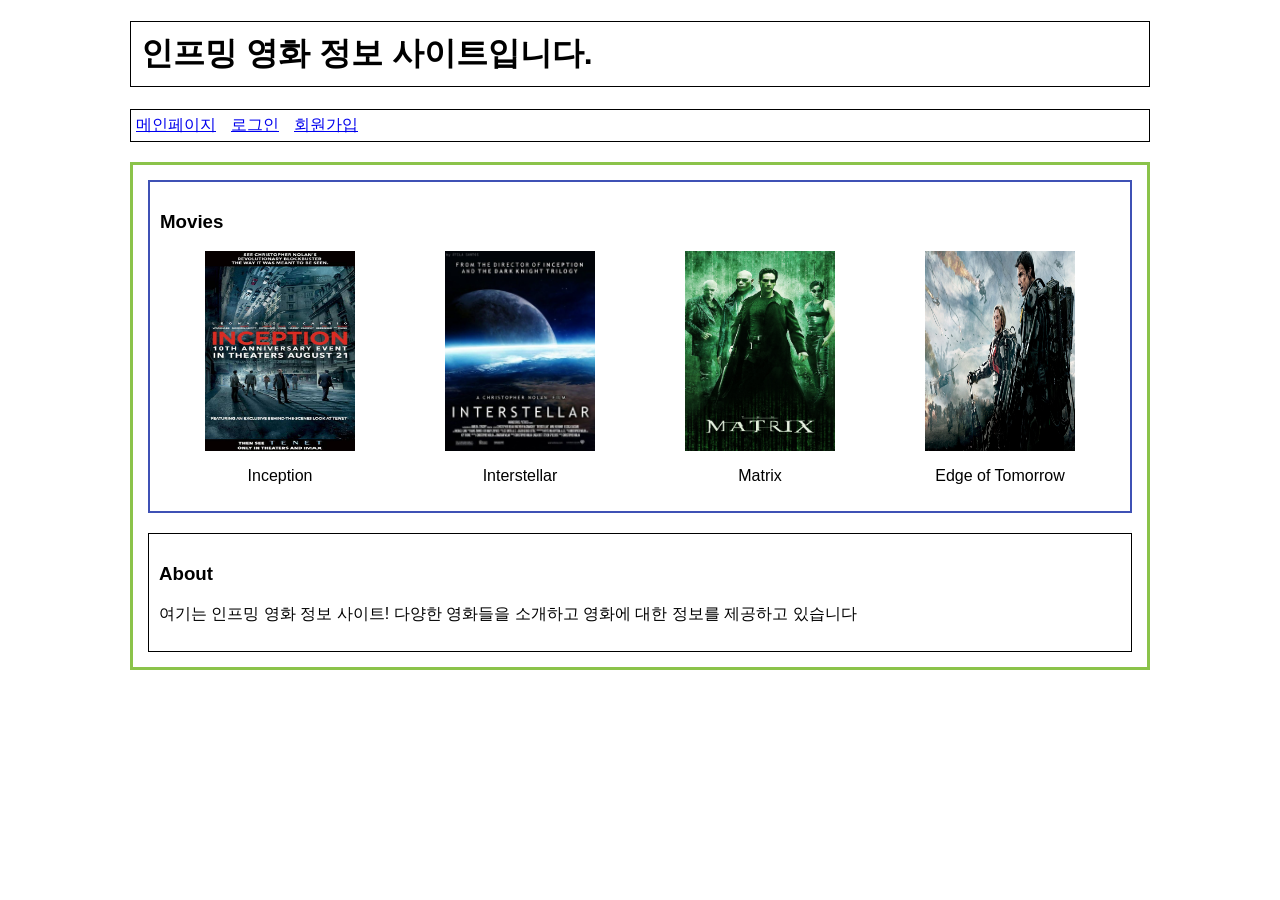
<file: index.html>
<!DOCTYPE html>
<html lang="ko">
<head>
    <meta name="viewport" content="width=device-width, initial-scale=1.0">
    <meta charset="UTF-8">
    <link rel="stylesheet" href="main.css">
    <title>인프밍 영화 정보 사이트</title>
</head>
<body>
    <div class="wrapper">
        <header>
            <h1>인프밍 영화 정보 사이트입니다.</h1>
        </header>

        <nav> <!-- 네비게이션 링킹[cite: 1] -->
            <a href="index.html">메인페이지</a>
            <a href="login.html">로그인</a>
            <a href="signup.html">회원가입</a>
        </nav>

        <div class="main-content">
            <div class="movie-section">
                <h3>Movies</h3>
                <div class="movie-list">
                    
                    <div class="movie-item">
                        <div class="movie-img-container">
                            <img src="Inception.jpg" alt="Inception">
                            <div class="movie-title-overlay">Inception</div>
                        </div>
                        <p>Inception</p>
                    </div>

                    <div class="movie-item">
                        <div class="movie-img-container">
                            <img src="Interstellar.jpg" alt="Interstellar">
                            <div class="movie-title-overlay">Interstellar</div>
                        </div>
                        <p>Interstellar</p>
                    </div>

                    <div class="movie-item">
                        <div class="movie-img-container">
                            <img src="Matrix.jpg" alt="Matrix">
                            <div class="movie-title-overlay">Matrix</div>
                        </div>
                        <p>Matrix</p>
                    </div>

                    <div class="movie-item">
                        <div class="movie-img-container">
                            <img src="edge_of_tomorrow.jpg" alt="Edge of Tomorrow">
                            <div class="movie-title-overlay">Edge of Tomorrow</div>
                        </div>
                        <p>Edge of Tomorrow</p>
                    </div>                    
                </div>
            </div>

            <div class="about-section" style="border: 1px solid #000; padding: 10px;">
                <h3>About</h3>
                <p>여기는 인프밍 영화 정보 사이트! 다양한 영화들을 소개하고 영화에 대한 정보를 제공하고 있습니다</p>
            </div>
        </div>
    </div>
</body>
</html>
</file>
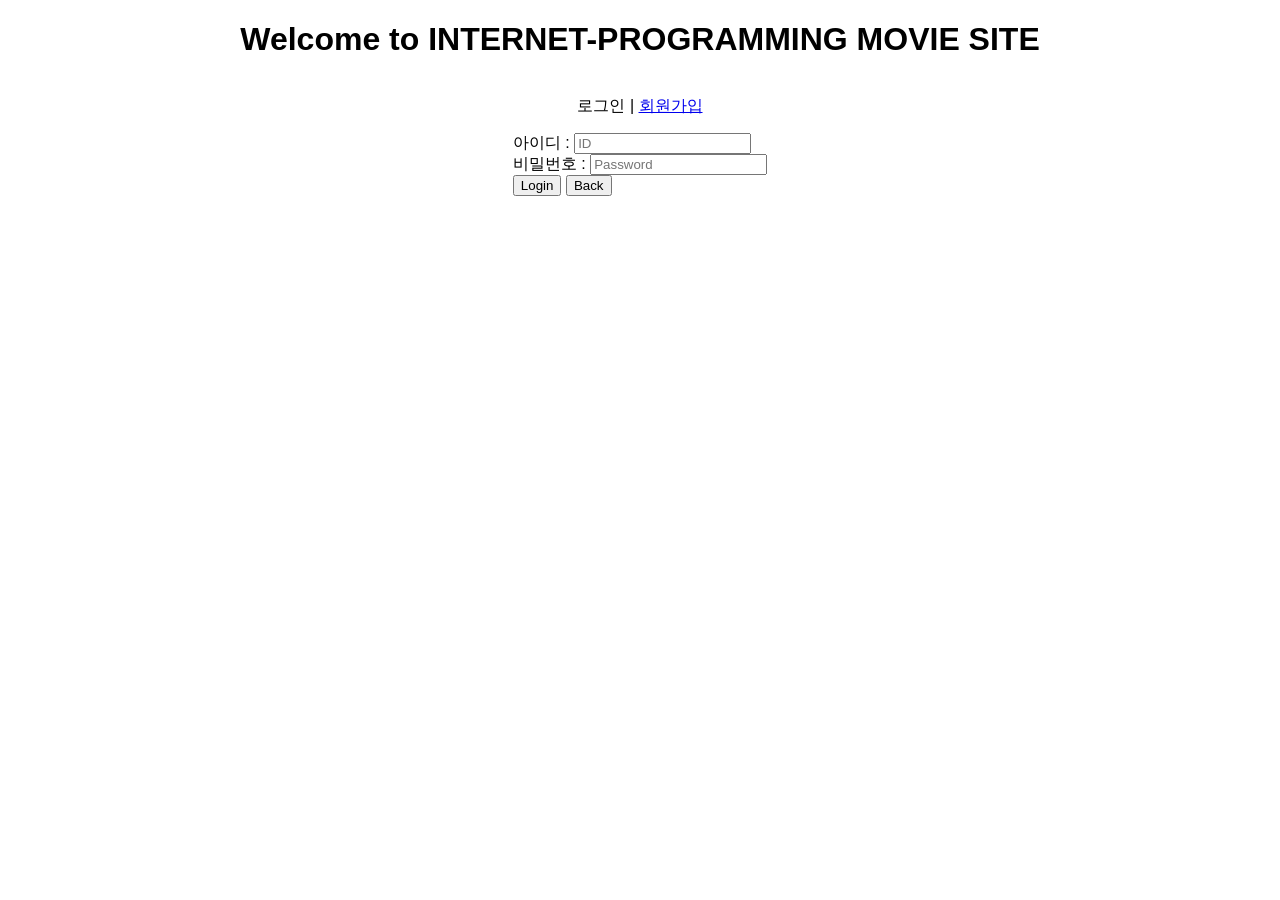
<file: login.html>
<!DOCTYPE html>
<html lang="ko">
<head>
    <meta charset="UTF-8">
    <title>Login</title>
    <link rel="stylesheet" type="text/css" href="main.css">
</head>
<body>

    <h1>Welcome to INTERNET-PROGRAMMING MOVIE SITE</h1>
    <p>로그인 | <a href="signup.html">회원가입</a></p>

    <div class="container">
        <form>
            <div class="input-group">
                <label>아이디 :</label>
                <input type="text" required placeholder="ID">
            </div>
            <div class="input-group">
                <label>비밀번호 :</label>
                <input type="password" required placeholder="Password">
            </div>
            <div class="button-container">
                <button type="submit" class="btn-signup">Login</button>
                <button type="button" class="btn-cancel" onclick="location.href='signup.html'">Back</button>
            </div>
        </form>
    </div>

</body>
</html>
</file>
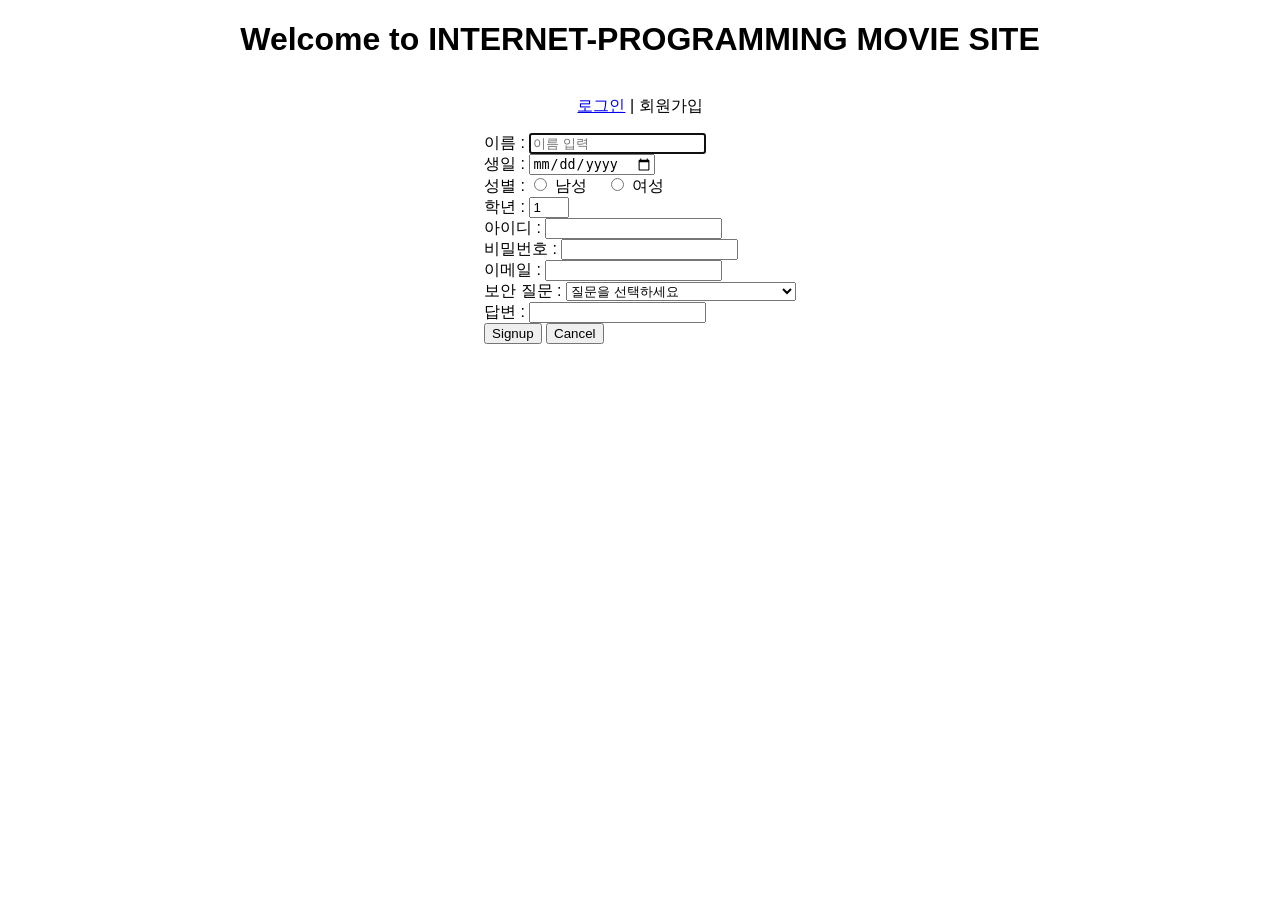
<file: signup.html>
<!DOCTYPE html>
<html lang="ko">
<head>
    <meta charset="UTF-8">
    <title>Signup</title>
    <link rel="stylesheet" type="text/css" href="main.css">
</head>
<body>

    <h1>Welcome to INTERNET-PROGRAMMING MOVIE SITE</h1>
    <p><a href="login.html">로그인</a> | 회원가입</p>

    <div class="container">
        <form>
            <div class="input-group">
                <label>이름 :</label>
                <input type="text" autofocus placeholder="이름 입력">
            </div>

            <div class="input-group">
                <label>생일 :</label>
                <input type="date" required>
            </div>

            <div class="input-group">
                <label>성별 :</label>
                <input type="radio" name="gender" value="m"> 남성
                <input type="radio" name="gender" value="f" style="margin-left: 20px;"> 여성
            </div>

            <div class="input-group">
                <label>학년 :</label>
                <input type="number" step="1" min="1" max="4" value="1">
            </div>

            <div class="input-group">
                <label>아이디 :</label>
                <input type="text" autocomplete="username" required>
            </div>

            <div class="input-group">
                <label>비밀번호 :</label>
                <input type="password" required>
            </div>

            <div class="input-group">
                <label>이메일 :</label>
                <input type="email">
            </div>

            <div class="input-group">
                <label>보안 질문 :</label>
                <select>
                    <option>질문을 선택하세요</option>
                    <option>어린 시절 가장 친한 친구의 별명은?</option>
                    <option>부모님이 만나신 도시는?</option>
                    <option>첫 반려동물의 이름은?</option>
                </select>
            </div>

            <div class="input-group">
                <label>답변 :</label>
                <input type="text">
            </div>

            <div class="button-container">
                <button type="submit" class="btn-signup">Signup</button>
                <button type="reset" class="btn-cancel">Cancel</button>
            </div>
        </form>
    </div>

</body>
</html>
</file>
<file: main.css>
body {
    margin: 0;
    padding: 0;
    font-family: 'Malgun Gothic', sans-serif;
    display: flex;
    flex-direction: column;
    align-items: center;
}

.wrapper {
    width: 1020px;
    margin: 0 auto;
    overflow: hidden;
}

@keyframes slideLeft {
    from { transform: translateX(1000px); }
    to { transform: translateX(0); }
}

header h1 {
    animation: slideLeft 2s ease-out;
    white-space: nowrap;
    border: 1px solid #000;
    padding: 10px;
}


nav {
    display: flex;
    flex-direction: row;
    justify-content: flex-start;
    flex-wrap: wrap;
    gap: 15px;
    border: 1px solid #000;
    padding: 5px;
    margin-bottom: 20px;
}

.main-content {
    display: flex;
    flex-direction: column;
    gap: 20px;
    border: 3px solid #8BC34A;
    padding: 15px;
}

.movie-section {
    display: flex;
    flex-direction: column;
    border: 2px solid #3F51B5;
    padding: 10px;
}

.movie-list {
    display: flex;
    flex-direction: row;
    justify-content: space-around;
}

.movie-item {
    display: flex;
    flex-direction: column;
    align-items: center;
    position: relative;
}

.movie-img-container {
    overflow: hidden;
    width: 150px;
    height: 200px;
    position: relative;
}

.movie-img-container img {
    width: 100%;
    height: 100%;
    transition: transform 2s;
}

.movie-img-container:hover img {
    transform: scale(1.2);
}

.movie-title-overlay {
    position: absolute;
    top: 50%;
    left: 50%;
    transform: translate(-50%, -50%);
    background: rgba(0,0,0,0.7);
    color: white;
    padding: 5px;
    display: none;
}

.movie-img-container:hover .movie-title-overlay {
    display: block;
}

@media (max-width: 480px) { 
    .wrapper { width: 100%; }
    nav, .movie-list { flex-direction: column; }
}

@media (min-width: 481px) and (max-width: 800px) {
    .wrapper { width: 481px; }
    .movie-list { flex-wrap: wrap; }
}

@media (min-width: 801px) {
    .wrapper { width: 1020px; }
}
</file>
